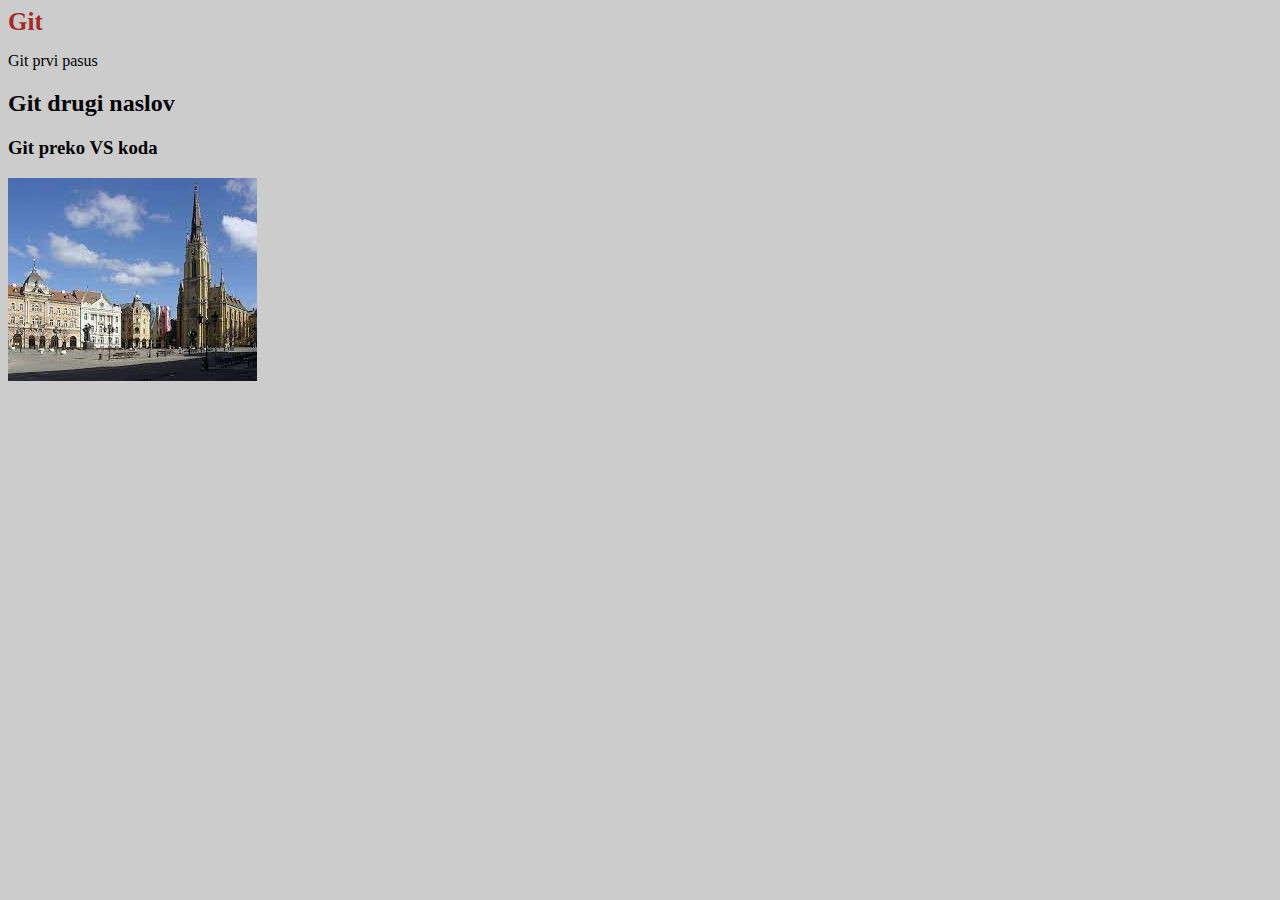
<file: index.html>
<!DOCTYPE html>
<html lang="en">
<head>
    <meta charset="UTF-8">
    <meta http-equiv="X-UA-Compatible" content="IE=edge">
    <meta name="viewport" content="width=device-width, initial-scale=1.0">
    <title>Git demo</title>
    <link rel="stylesheet" href="styles.css">
</head>
<body>
    <h1>Git</h1>

    <p>Git prvi pasus</p>
    <h2>Git drugi naslov</h2>
    <h3>Git preko VS koda</h3>
    <div>
        <img src="./img/download.jpg">
    </div>
</body>
</html>
</file>
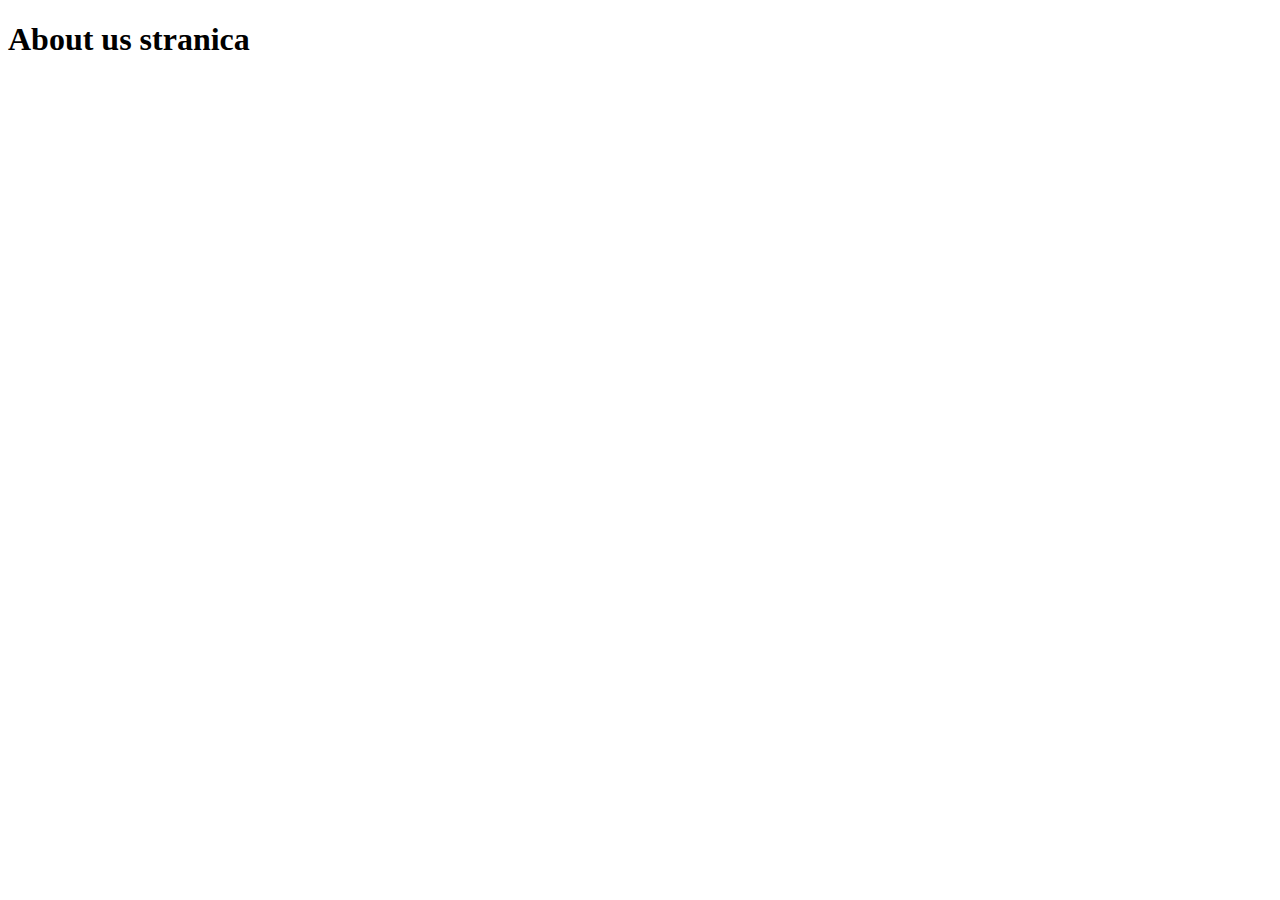
<file: about-us.html>
<!DOCTYPE html>
<html lang="en">
<head>
    <meta charset="UTF-8">
    <meta http-equiv="X-UA-Compatible" content="IE=edge">
    <meta name="viewport" content="width=device-width, initial-scale=1.0">
    <title>About us</title>
</head>
<body>
    <h1>About us stranica</h1>
</body>
</html>
</file>
<file: styles.css>
body {
    background-color: #ccc;
}
h1 {
    color: brown;
    font-size: 25px;
    margin: auto;
}
</file>
